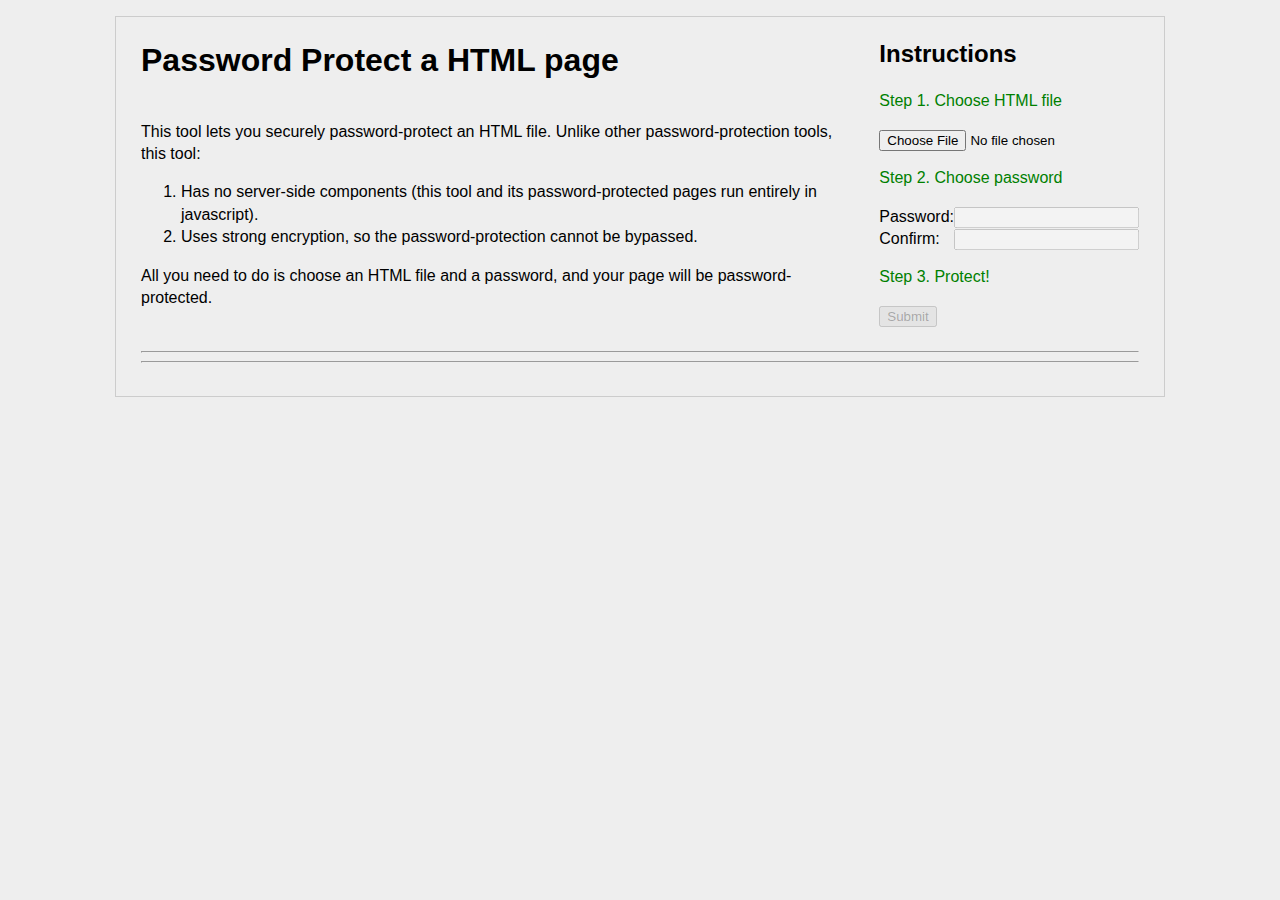
<file: index.html>
<!DOCTYPE html>
<html lang="en">
  <head>
    <meta charset="utf-8">
    <meta name="viewport" content="width=device-width, initial-scale=1">
    <title>Password protect</title>
    <link rel="stylesheet" href="style.css">
    <meta name="description" content="This tool lets you securely password-protect an HTML file without using .htaccess. It uses strong encryption, so the password-protection cannot be bypassed. Choose an HTML file and a password, and your page will be password-protected!">
    <script>
      // If there is no trailing slash after the path in the url, add it
      // Workaround for Netlify trailing-slash rewrite issue
      // https://community.netlify.com/t/bug-in-non-trailing-slash-rewrite/452/23
      if (!window.location.pathname.endsWith('/') && !window.location.pathname.split("/").pop().includes(".")) {
          var url = window.location.protocol + '//' +
                  window.location.host +
                  window.location.pathname + '/' +
                  window.location.search;
          window.history.replaceState(null, document.title, url);
      }
    </script>
    
    <script>
      (function(i,s,o,g,r,a,m){i['GoogleAnalyticsObject']=r;i[r]=i[r]||function(){
      (i[r].q=i[r].q||[]).push(arguments)},i[r].l=1*new Date();a=s.createElement(o),
      m=s.getElementsByTagName(o)[0];a.async=1;a.src=g;m.parentNode.insertBefore(a,m)
      })(window,document,'script','https://www.google-analytics.com/analytics.js','ga');

      ga('set', 'forceSSL', true);
      ga('create', 'UA-24440376-11', 'auto');
      ga('send', 'pageview');
    </script>
  </head>
  <body>
    <div id="pageContainer">
        <div class="linkBack">
         <!--    <a class="linkBack" href="https://www.joeyclemens.com/">&lt;- home</a> -->
        </div>
        <div id="mainContainer">
            <div id="sectionTop">
                <div id="projDescription">
                   <!--<a class="githubLink" href="#"><img class="githubLogo" src="github.svg" alt="GitHub Logo"></a>-->
                    <h1>Password Protect a HTML page</h1>
                    <p>This tool lets you securely password-protect an HTML file. Unlike other password-protection tools, this tool:</p>
                    <ol>
                        <li>Has no server-side components (this tool and its password-protected pages run entirely in javascript).</li>
                        <li>Uses strong encryption, so the password-protection cannot be bypassed.</li>
                    </ol>
                    <p>All you need to do is choose an HTML file and a password, and your page will be password-protected.</p>
                    </div>
                <div id="widgetContainer">
                    <h2>Instructions</h2>
                    <p class="steps">Step 1. Choose HTML file</p><p><input type="file" id="fileselect" name="file" disabled/></p>
                    <p><span class="steps">Step 2. Choose password</span>
                    <div style="display: table;">
                        <div style="display: table-row;">
                            <div style="display: table-cell;">Password:</div><div style="display: table-cell;"><input id="pass" type="password" name="pass" disabled></div>
                        </div>
                        <div style="display: table-row;">
                            <div style="display: table-cell;">Confirm:</div><div style="display: table-cell;"><input id="passconf" type="password" name="passconf" disabled></div>
                        </div>
                    </div>
                    <p id="passMismatch">Passwords don't match, try again.</p>
                    <p class="steps">Step 3. Protect!</p><p><button id="submitFile" type="button" disabled>Submit</button></p>
                    <p id="doneProtecting">Done! Check your downloads!</p>
                   </div>
            </div>
            <div style="clear: both;"></div>
            <hr>
           
            <hr>
           
        </div>
       
    </div>
    
    <script src="js/FileSaver.js"></script>
    <script>
        /**
        * Encrypt a string and turn it into an encrypted payload.
        *
        * @param {string} content The data to encrypt
        * @param {string} password The password which will be used to encrypt + decrypt the content.
        * @returns an encrypted payload
        */
        async function getEncryptedPayload(content, password) {
            const encoder = new TextEncoder()
            const salt = crypto.getRandomValues(new Uint8Array(32))
            const baseKey = await crypto.subtle.importKey(
                'raw',
                encoder.encode(password),
                'PBKDF2',
                false,
                ['deriveKey'],
            )
            const key = await crypto.subtle.deriveKey(
                { name: 'PBKDF2', salt, iterations: 100000, hash: 'SHA-256' },
                baseKey,
                { name: 'AES-GCM', length: 256 },
                false,
                ['encrypt'],
            )

            const iv = crypto.getRandomValues(new Uint8Array(16))
            const ciphertext = new Uint8Array(
                await crypto.subtle.encrypt(
                    { name: 'AES-GCM', iv },
                    key,
                    encoder.encode(content),
                ),
            )
            const totalLength = salt.length + iv.length + ciphertext.length
            const mergedData = new Uint8Array(totalLength)
            mergedData.set(salt)
            mergedData.set(iv, salt.length)
            mergedData.set(ciphertext, salt.length + iv.length)

            return mergedData;
        }

        function ab2str(buf) {
            const arrayBuf = new Uint16Array(buf);
            let out = "";
            for (let i = 0; i < arrayBuf.length; i++) {
                out += String.fromCharCode(arrayBuf[i]);
            }
            return btoa(out);
        }
        
        var fileSelect = document.getElementById('fileselect');
        var submitFile = document.getElementById('submitFile');
        var passEl = document.getElementById('pass');
        var passConfEl = document.getElementById('passconf');
        var passMismatch = document.getElementById('passMismatch');
        var doneProtecting = document.getElementById('doneProtecting');
        
        var templateHTML;
        
        function doSubmit(evt) {
            if (!passwordsMatch()) {
                passMismatch.style.display = "block";
                return;
            }
            
            var file = fileSelect.files[0];
            var reader = new FileReader();
            reader.onload = function(data) {
                var fileConts = data.target.result;
                var encryptedFilePr = getEncryptedPayload(fileConts, passEl.value);
                submitFile.disabled = true;
                encryptedFilePr.then((encryptedFile) => {
                    submitFile.disabled = false;

                    // Wrap template around encrypted data
                    var encryptedEncodedFile = ab2str(encryptedFile);
                    var encryptedDocument = templateHTML.replace("/*{{ENCRYPTED_PAYLOAD}}*/\"\"", "\"" + encryptedEncodedFile + "\"");
                    var fileBlob = new Blob([encryptedDocument], {type: "text/plain;charset=utf-8"});
                    
                    // Create filename
                    var origPath = document.getElementById('fileselect').value;
                    var pathSplit = origPath.split("\\");
                    var origName = pathSplit[pathSplit.length - 1];
                    var origNameSplit = origName.split(".");
                    origNameSplit[origNameSplit.length - 2] += "-protected";
                    var finalName = origNameSplit.join(".");
                    
                    saveAs(fileBlob, finalName);
                    doneProtecting.style.display = "block";
                });
            };
            reader.readAsText(file);
        }
        
        submitFile.onclick = doSubmit;
        
        // Load template
        
        var xmlhttp = new XMLHttpRequest();
                
        xmlhttp.onreadystatechange = function() {
            if (xmlhttp.readyState == XMLHttpRequest.DONE ) {
               if(xmlhttp.status == 200){
                   templateHTML = xmlhttp.responseText;
                   fileSelect.disabled = false;
               }
               else {
                   console.log("Template not found.");
               }
            }
        }

        xmlhttp.open("GET", "decryptTemplate.html", true);
        xmlhttp.send();
        
        // Enable elements as they are filled out
        
        fileSelect.onchange = function () {
            passEl.disabled = false;
            passConfEl.disabled = false;
            submitFile.disabled = false;
            doneProtecting.style.display = "none";
        }
        
        function passwordsMatch() {
            if (passEl.value !== "" && passEl.value === passConfEl.value) {
                return true;
            } else {
                return false;
            }
        }
        
        passEl.onkeyup = passConfEl.onkeyup = function () {
            passMismatch.style.display = "none";
        }
        
        if (window.location.protocol === "file:") alert("Please load this tool using a web server - it does not work when loaded directly from the index.html file. Thanks!");
    </script>
  </body>
</html>
</file>
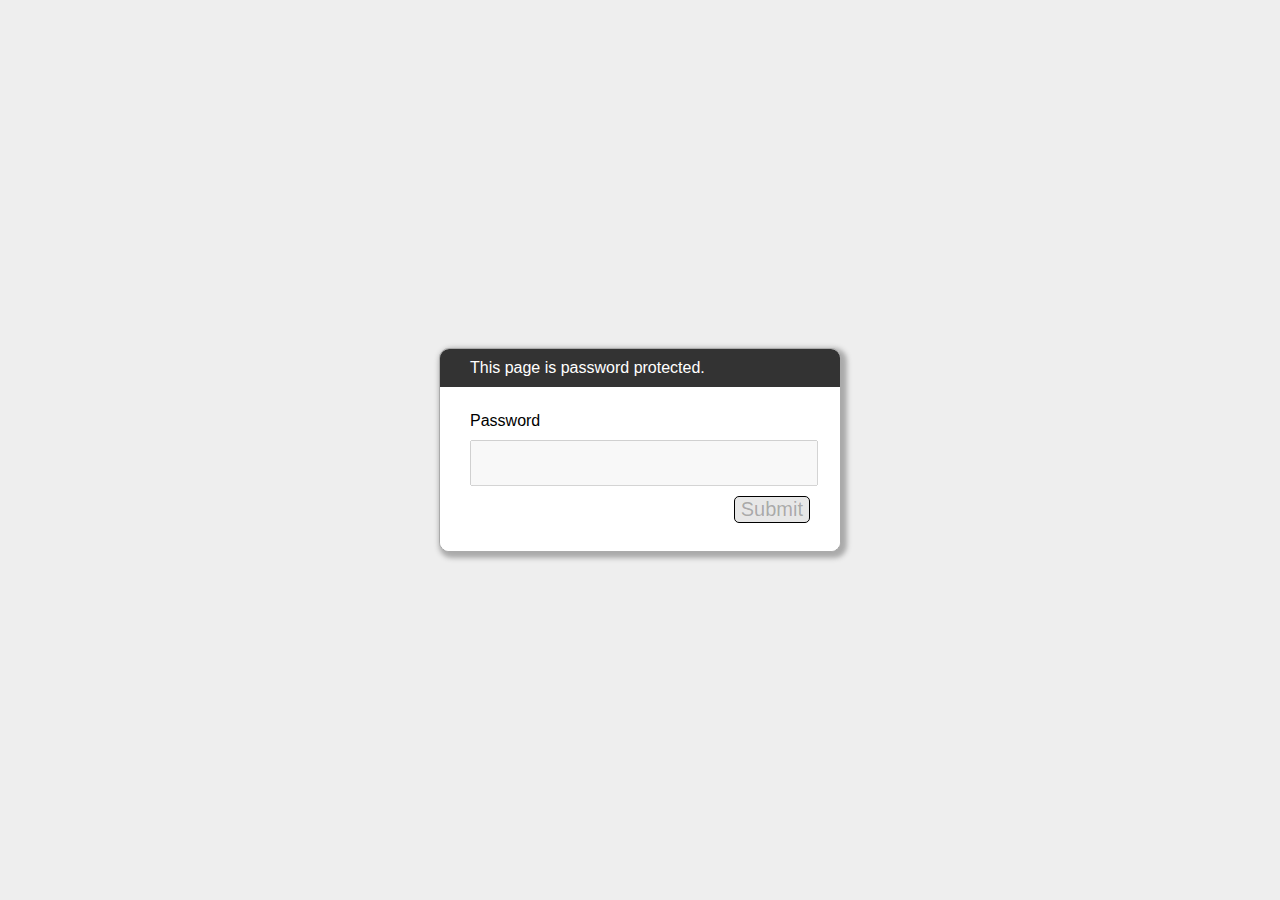
<file: decryptTemplate.html>
<!DOCTYPE html>
<html lang="en">
  <head>
    <meta charset="utf-8">
    <meta name="viewport" content="width=device-width, initial-scale=1">
    <meta name="robots" content="noindex, nofollow">
    <title></title>
    <style>
        html, body {
            margin: 0;
            width: 100%;
            height: 100%;
            font-family: Arial, Helvetica, sans-serif;
        }
        #dialogText {
            color: white;
            background-color: #333333;
        }
        
        #dialogWrap {
            position: absolute;
            top: 0;
            left: 0;
            width: 100%;
            height: 100%;
            display: table;
            background-color: #EEEEEE;
        }
        
        #dialogWrapCell {
            display: table-cell;
            text-align: center;
            vertical-align: middle;
        }
        
        #mainDialog {
            max-width: 400px;
            margin: 5px;
            border: solid #AAAAAA 1px;
            border-radius: 10px;
            box-shadow: 3px 3px 5px 3px #AAAAAA;
            margin-left: auto;
            margin-right: auto;
            background-color: #FFFFFF;
            overflow: hidden;
            text-align: left;
        }
        #mainDialog > * {
            padding: 10px 30px;
        }
        #passArea {
            padding: 20px 30px;
            background-color: white;
        }
        #passArea > * {
            margin: 5px auto;
        }
        #pass {
            width: 100%;
            height: 40px;
            font-size: 30px;
        }
        
        #messageWrapper {
            float: left;
            vertical-align: middle;
            line-height: 30px;
        }
        
        .notifyText {
            display: none;
        }
        
        #invalidPass {
            color: red;
        }
        
        #success {
            color: green;
        }
        
        #submitPass {
            font-size: 20px;
            border-radius: 5px;
            background-color: #E7E7E7;
            border: solid black 1px;
            float: right;
            cursor: pointer;
        }
        #contentFrame {
            position: absolute;
            top: 0;
            left: 0;
            width: 100%;
            height: 100%;
        }
        #attribution {
            position: absolute;
            bottom: 0;
            left: 0;
            right: 0;
            text-align: center;
            padding: 10px;
            font-weight: bold;
            font-size: 0.8em;
        }
        #attribution, #attribution a {
            color: #999;
        }
        .error {
            display: none;
            color: red;
        }
    </style>
  </head>
  <body>
    <iframe id="contentFrame" frameBorder="0" allowfullscreen></iframe>
    <div id="dialogWrap">
        <div id="dialogWrapCell">
            <div id="mainDialog">
                <div id="dialogText">This page is password protected.</div>
                <div id="passArea">
                    <p id="passwordPrompt">Password</p>
                    <input id="pass" type="password" name="pass" autofocus>
                    <div>
                        <span id="messageWrapper">
                            <span id="invalidPass" class="error">Sorry, please try again.</span>
                            <span id="trycatcherror" class="error">Sorry, something went wrong.</span>
                            <span id="success" class="notifyText">Success!</span>
                            &nbsp;
                        </span>
                        <button id="submitPass" type="button">Submit</button>
                        <div style="clear: both;"></div>
                    </div>
                </div>
                <div id="securecontext" class="error">
                    <p>
                        Sorry, but password protection only works over a secure connection. Please load this page via HTTPS.
                    </p>
                </div>
                <div id="nocrypto" class="error">
                    <p>
                        Your web browser appears to be outdated. Please visit this page using a modern browser.
                    </p>
                </div>
            </div>
        </div>
    </div>
    <div id="attribution">
        
    </div>
    <script>
    (function() {

        var pl = /*{{ENCRYPTED_PAYLOAD}}*/"";
        
        var submitPass = document.getElementById('submitPass');
        var passEl = document.getElementById('pass');
        var invalidPassEl = document.getElementById('invalidPass');
        var trycatcherror = document.getElementById('trycatcherror');
        var successEl = document.getElementById('success');
        var contentFrame = document.getElementById('contentFrame');
        
        // Sanity checks

        if (pl === "") {
            submitPass.disabled = true;
            passEl.disabled = true;
            alert("This page is meant to be used with the encryption tool. It doesn't work standalone.");
            return;
        }

        if (!isSecureContext) {
            document.querySelector("#passArea").style.display = "none";
            document.querySelector("#securecontext").style.display = "block";
            return;
        }

        if (!crypto.subtle) {
            document.querySelector("#passArea").style.display = "none";
            document.querySelector("#nocrypto").style.display = "block";
            return;
        }
        
        function str2ab(str) {
            var ustr = atob(str);
            var buf = new ArrayBuffer(ustr.length);
            var bufView = new Uint8Array(buf);
            for (var i=0, strLen=ustr.length; i < strLen; i++) {
                bufView[i] = ustr.charCodeAt(i);
            }
            return bufView;
        }

        async function deriveKey(salt, password) {
            const encoder = new TextEncoder()
            const baseKey = await crypto.subtle.importKey(
                'raw',
                encoder.encode(password),
                'PBKDF2',
                false,
                ['deriveKey'],
            )
            return await crypto.subtle.deriveKey(
                { name: 'PBKDF2', salt, iterations: 100000, hash: 'SHA-256' },
                baseKey,
                { name: 'AES-GCM', length: 256 },
                true,
                ['decrypt'],
            )
        }
        
        async function doSubmit(evt) {
            submitPass.disabled = true;
            passEl.disabled = true;

            let iv, ciphertext, key;
            
            try {
                var unencodedPl = str2ab(pl);

                const salt = unencodedPl.slice(0, 32)
                iv = unencodedPl.slice(32, 32 + 16)
                ciphertext = unencodedPl.slice(32 + 16)

                key = await deriveKey(salt, passEl.value);
            } catch (e) {
                trycatcherror.style.display = "inline";
                console.error(e);
                return;
            }

            try {
                const decryptedArray = new Uint8Array(
                    await crypto.subtle.decrypt({ name: 'AES-GCM', iv }, key, ciphertext)
                );

                let decrypted = new TextDecoder().decode(decryptedArray);

                if (decrypted === "") throw "No data returned";

                const basestr = '<base href="." target="_top">';
                const anchorfixstr = `
                    <script>
                        Array.from(document.links).forEach((anchor) => {
                            const href = anchor.getAttribute("href");
                            if (href.startsWith("#")) {
                                anchor.addEventListener("click", function(e) {
                                    e.preventDefault();
                                    const targetId = this.getAttribute("href").substring(1);
                                    const targetEl = document.getElementById(targetId);
                                    targetEl.scrollIntoView();
                                });
                            }
                        });
                    <\/script>
                `;
                
                // Set default iframe link targets to _top so all links break out of the iframe
                if (decrypted.includes("<head>")) decrypted = decrypted.replace("<head>", "<head>" + basestr);
                else if (decrypted.includes("<!DOCTYPE html>")) decrypted = decrypted.replace("<!DOCTYPE html>", "<!DOCTYPE html>" + basestr);
                else decrypted = basestr + decrypted;

                // Fix fragment links
                if (decrypted.includes("</body>")) decrypted = decrypted.replace("</body>", anchorfixstr + '</body>');
                else if (decrypted.includes("</html>")) decrypted = decrypted.replace("</html>", anchorfixstr + '</html>');
                else decrypted = decrypted + anchorfixstr;
                
                contentFrame.srcdoc = decrypted;
                
                successEl.style.display = "inline";
                setTimeout(function() {
                    dialogWrap.style.display = "none";
                }, 1000);
            } catch (e) {
                invalidPassEl.style.display = "inline";
                passEl.value = "";
                submitPass.disabled = false;
                passEl.disabled = false;
                console.error(e);
                return;
            }
        }
        
        submitPass.onclick = doSubmit;
        passEl.onkeypress = function(e){
            if (!e) e = window.event;
            var keyCode = e.keyCode || e.which;
            invalidPassEl.style.display = "none";
            if (keyCode == '13'){
              // Enter pressed
              doSubmit();
              return false;
            }
        }
    })();
    </script>
  </body>
</html>
</file>
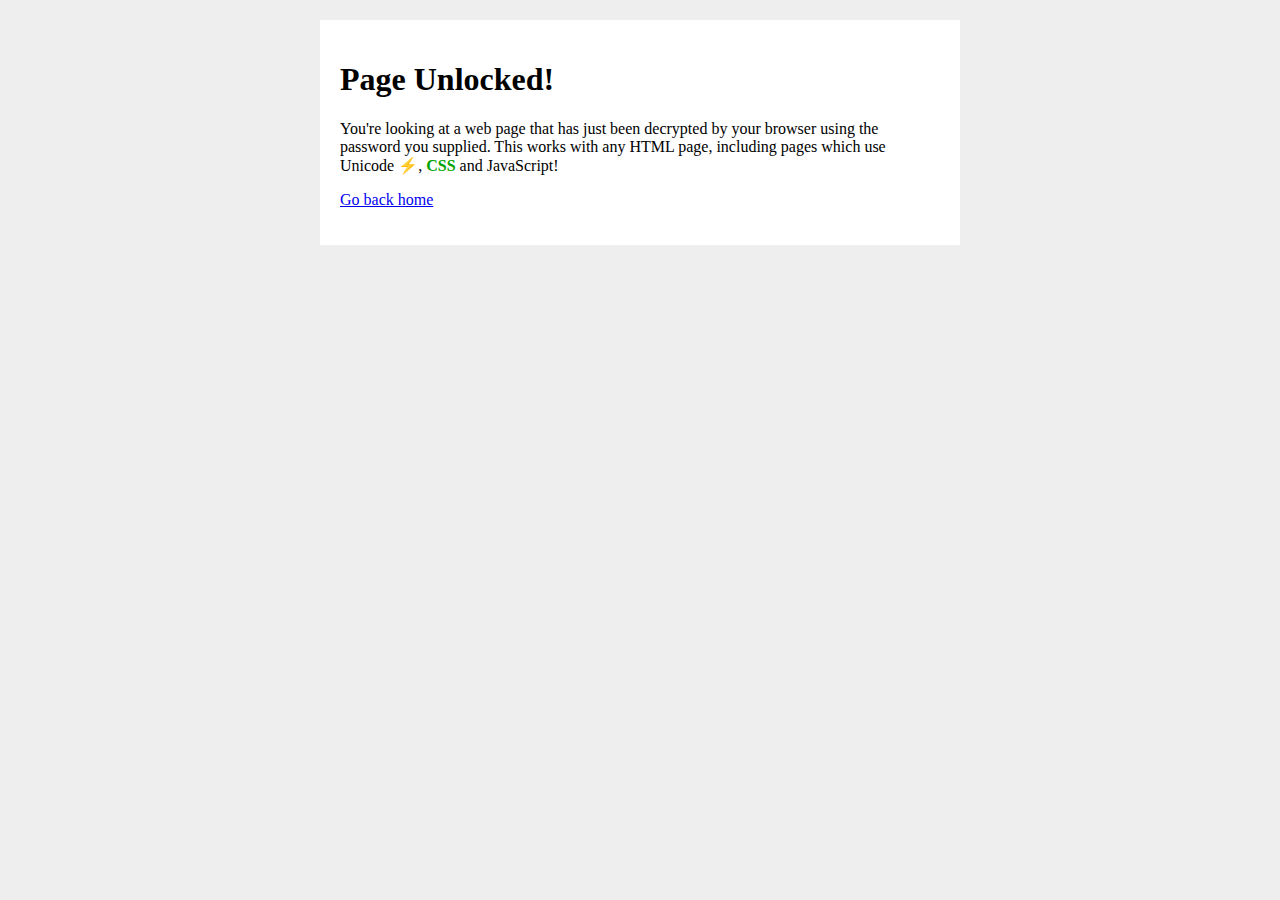
<file: demopage-unencrypted.html>
<!DOCTYPE html>
<html lang="en">
  <head>
    <meta charset="utf-8">
    <meta name="viewport" content="width=device-width, initial-scale=1">
    <meta name="robots" content="noindex, nofollow">
    <title>File Unlocked!</title>
    <style>
        html, body {
            background-color: #EEE;
        }
        #cssSpan {
            font-weight: bold;
            color: rgb(0, 163, 0);
        }
        #container {
            width: calc(100% - 40px);
            max-width: 600px;
            margin: 20px auto;
            padding: 20px;
            background-color: white;
        }
    </style>
  </head>
  <body>
    <div id="container">
        <h1>Page Unlocked!</h1>
        <p>You're looking at a web page that has just been decrypted by your browser using the password you supplied. This works with any HTML page, including pages which use Unicode ⚡, <span id="cssSpan">CSS</span>
        <script>
            document.write("and JavaScript!");
        </script>
        </p>
        <p><a href="..">Go back home</a></p>
    </div>
  </body>
</html>
</file>
<file: style.css>
html, body {
            margin: 0;
            font-family: Arial, Helvetica, sans-serif;
            line-height: 1.4;
            background-color: #EEEEEE;
        }
        h1 {
            display: inline-block;
        }
        .githubLink {
            display: inline-block;
            padding: 6px 15px;
            text-align: center;
            text-decoration: none;
            border-radius: 4px;
            border: 1px solid #bbb;
            margin-right: 10px;
            background-image:linear-gradient(180deg, #fafbfc, #eff3f6 90%);
        }
        .githubLink:hover {
            border: 1px solid #999;
            background-image:  linear-gradient(180deg, #f0f3f6, #e6ebf1 90%);
        }
        h1, .githubLink {
            vertical-align: middle;
        }
        .linkBack {
            margin: 1em 0;
        }
        #pageContainer {
            margin: 0 auto;
            padding: 10px;
            padding-top: 0;
            max-width: 1050px;
        }
        #mainContainer {
            padding: 0 25px 25px 25px;
            border: solid #CCC 1px;
        }
        #sectionTop {
            display: flex;
            flex-wrap: wrap;
            justify-content: space-between;
        }
        #projDescription {
            max-width: 700px;
        }
        .steps {
            color: green;
        }
        #fileselect {
            max-width: 240px;
        }
        #passMismatch {
            display: none;
            color: red;
        }
        .demoButton {
          display: inline-block;
          font: bold 20px Arial;
          text-decoration: none;
          background-color: #EEEEEE;
          color: #333333;
          padding: 2px 6px 2px 6px;
          border-top: 1px solid #CCCCCC;
          border-right: 1px solid #333333;
          border-bottom: 1px solid #333333;
          border-left: 1px solid #CCCCCC;
        }
        #doneProtecting {
            display: none;
            color: blue;
            font-weight: bold;
        }
        #disclaimer {
            color: gray;
            font-size: 0.75em;
            margin-top: 30px;
        }
        .githubLogo {
            position: relative;
            height: 25px;
            vertical-align: middle;
        }
        .githubLogo:hover {
            opacity: 1;
        }
        .suggested {
            max-width: 260px;
        }
        @media (min-width: 700px) {
            #pageContainer {
                padding: 50px;
                padding-top: 0;
            }
        }
</file>
